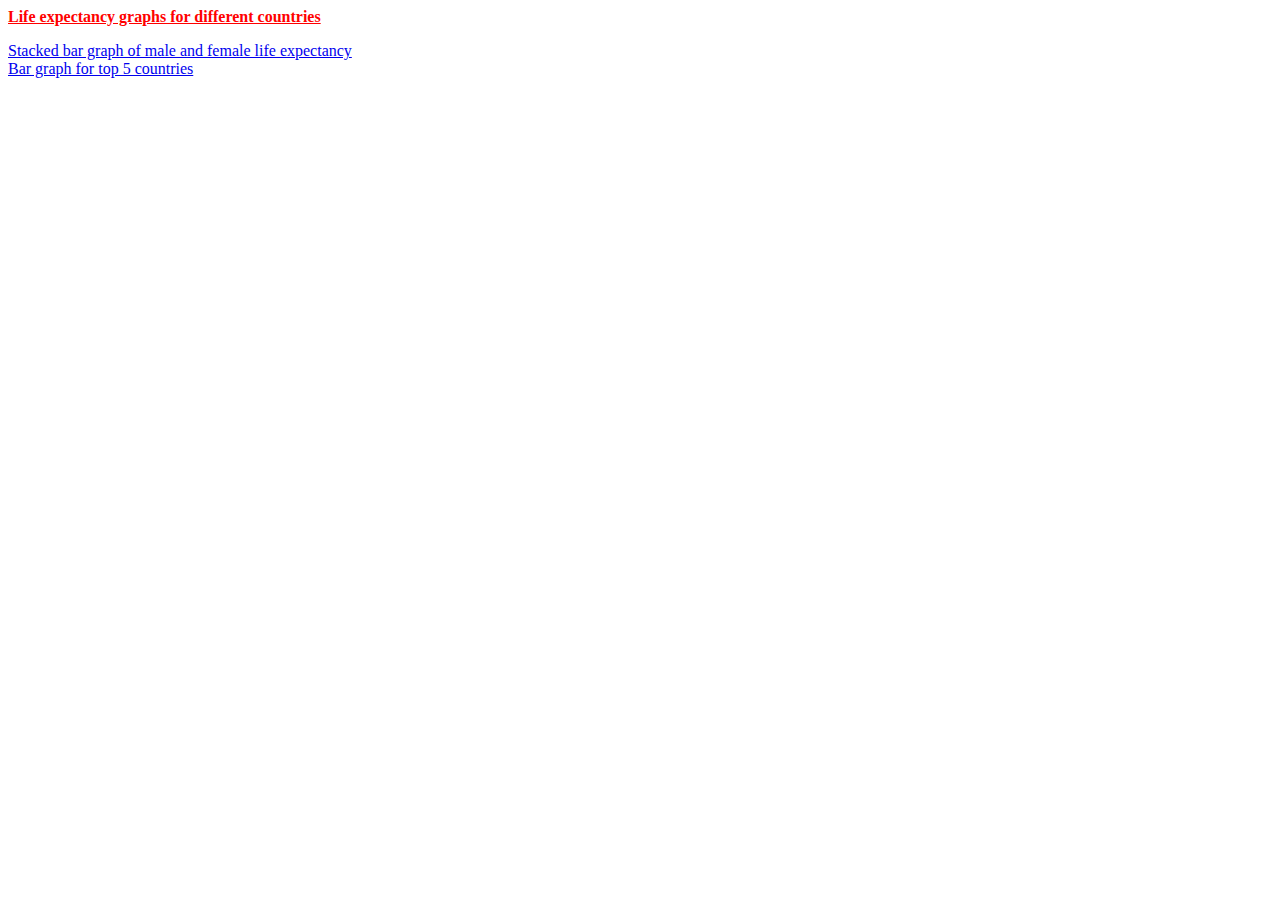
<file: index.html>
<html>
<head><link rel="stylesheet" type="text/css" href="./index.css"></head>
<body>
<p class="heading">Life expectancy graphs for different countries</p>
<a href="lifeExpectancyHtml.html">Stacked bar graph of male and female life expectancy</a>
<br>
<a href="top5Html.html">Bar graph for top 5 countries</a>
</body>
</html>
</file>
<file: index.css>
.heading{
  color: red ;
  font-family: serif;
  text-decoration: underline;
  font-weight: bold;
}
</file>
